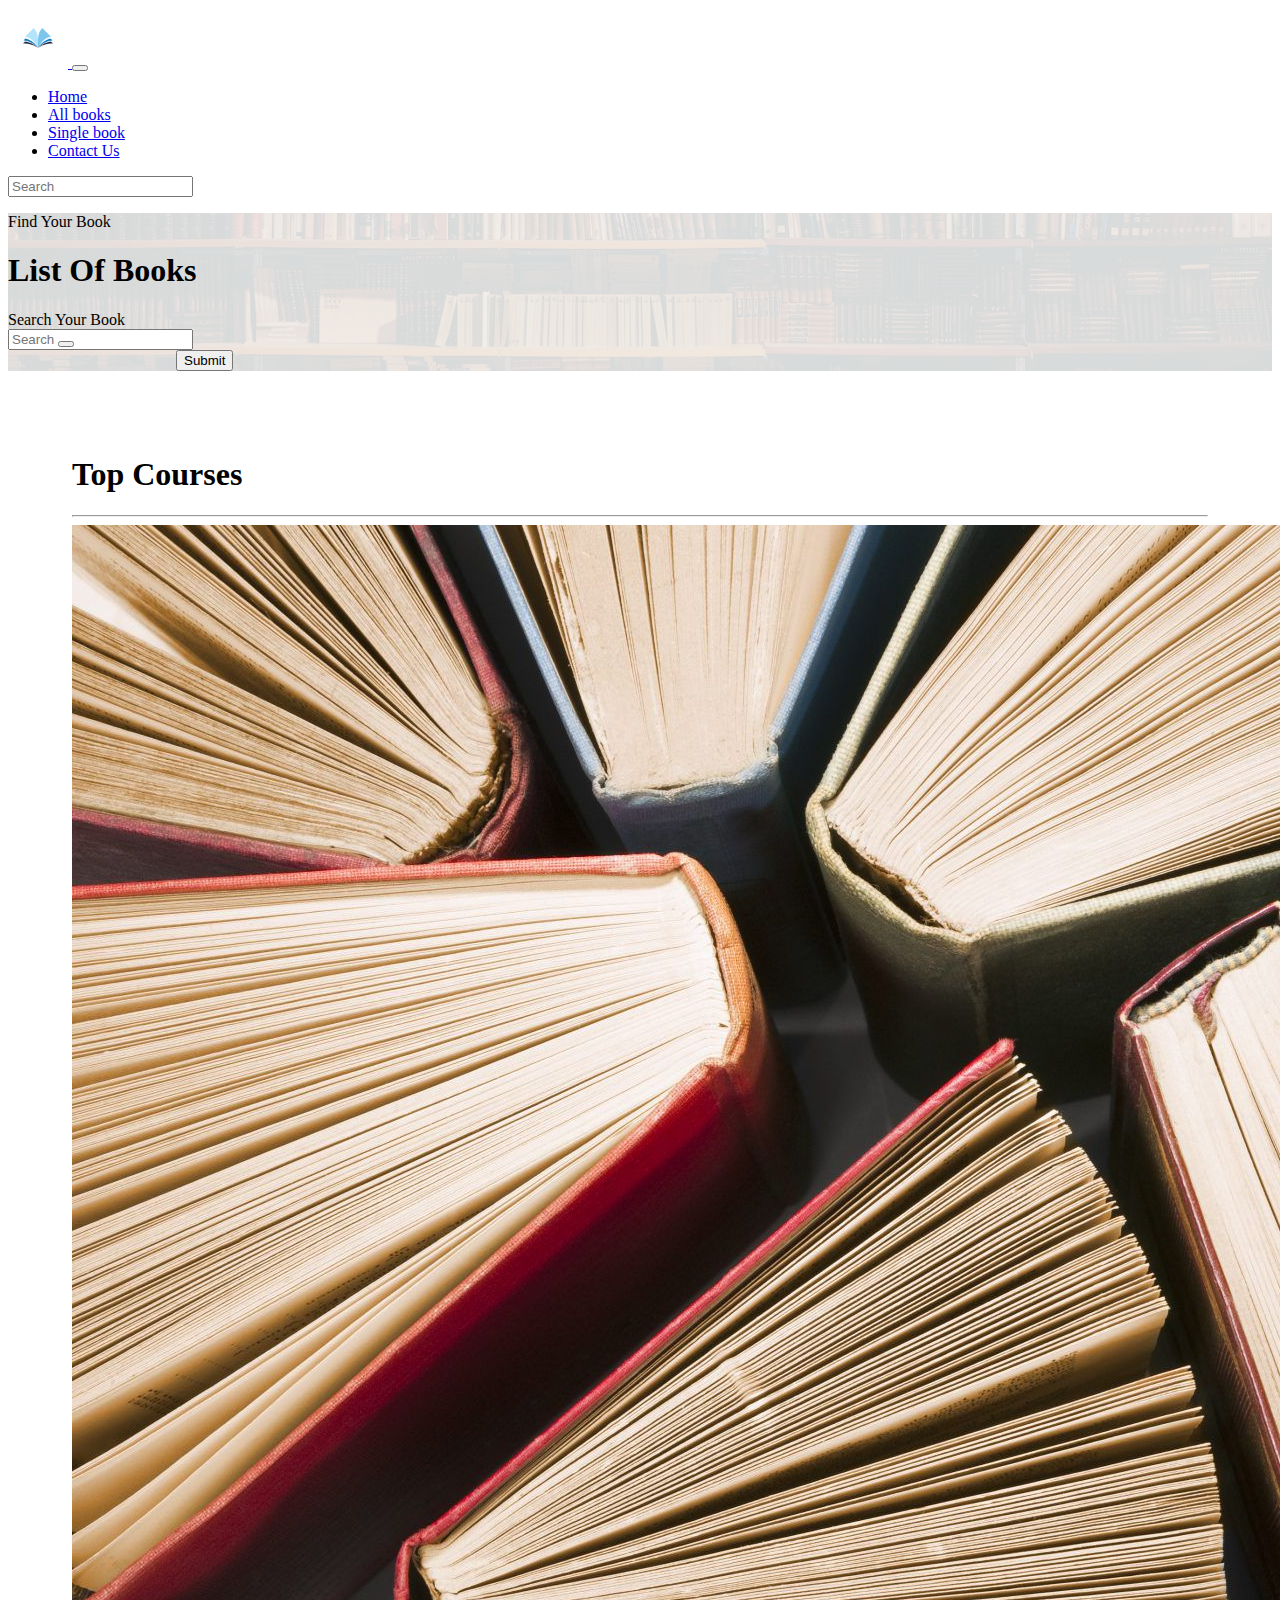
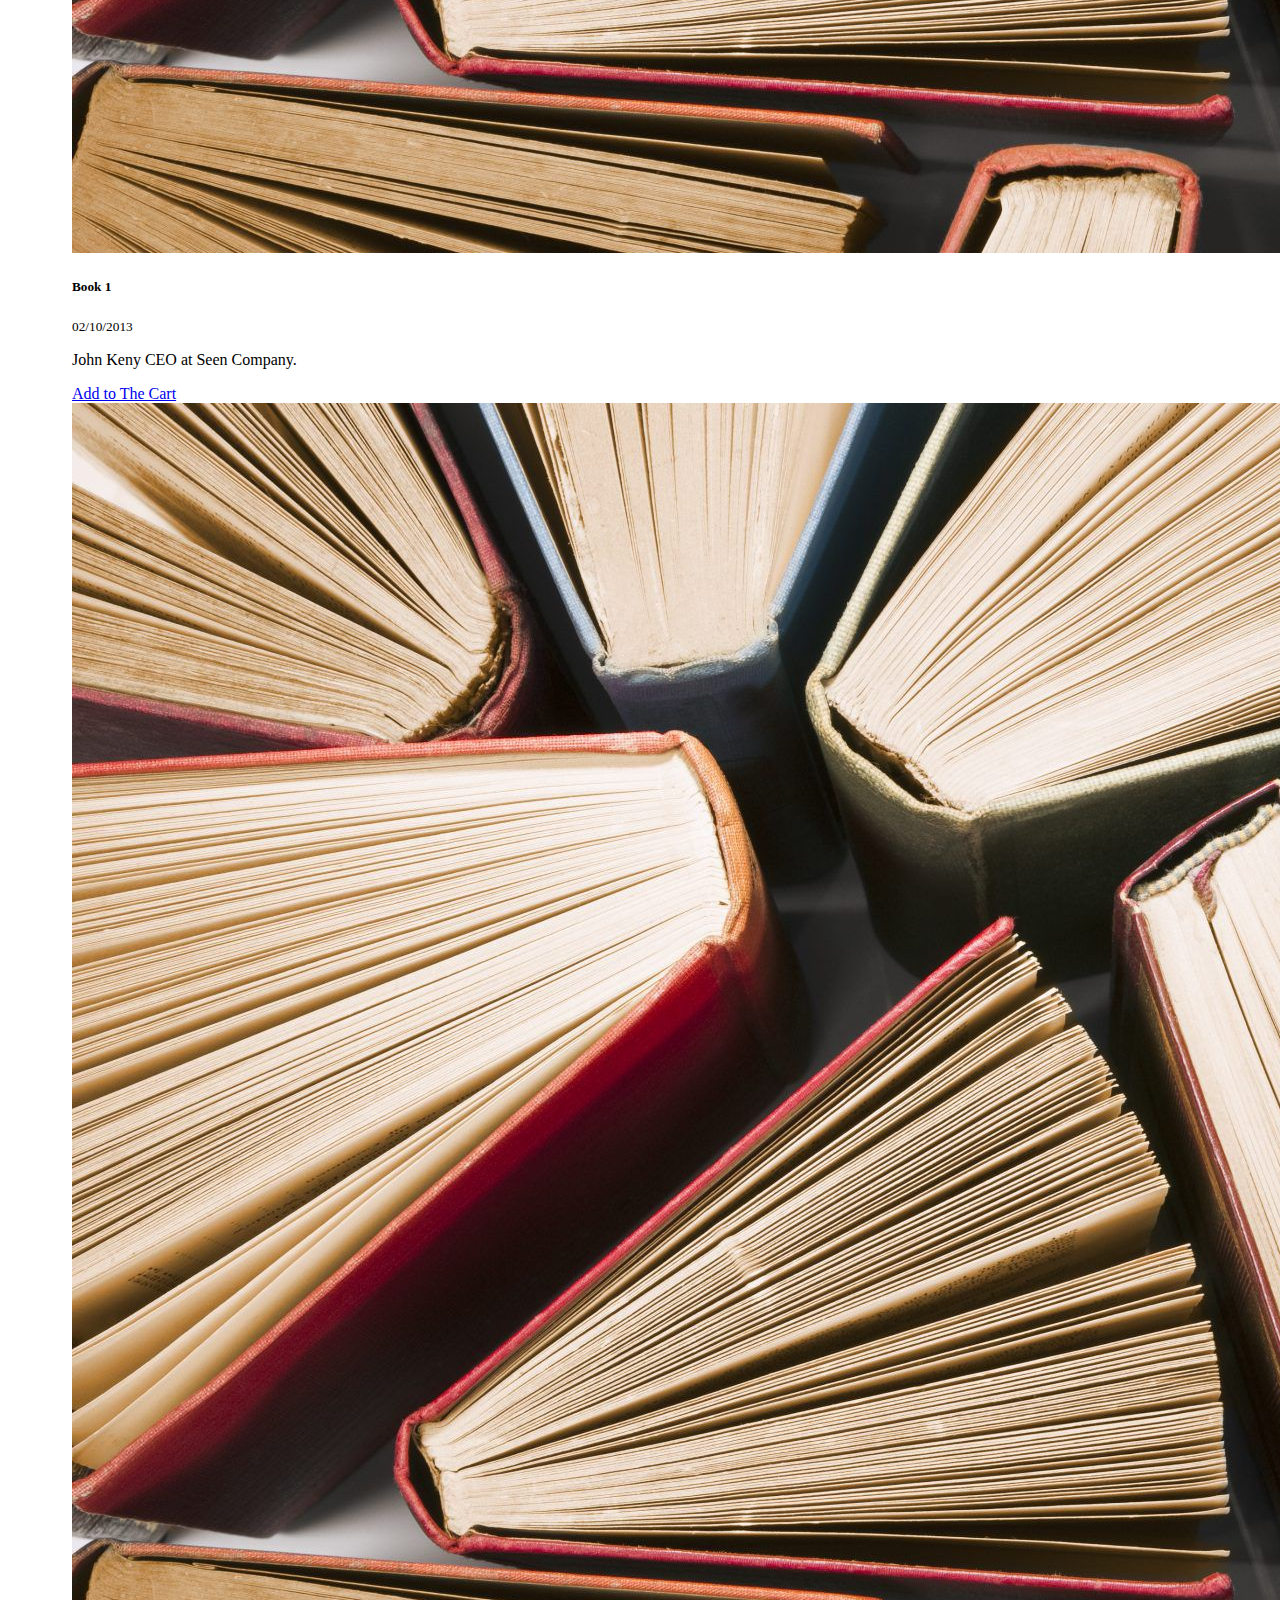
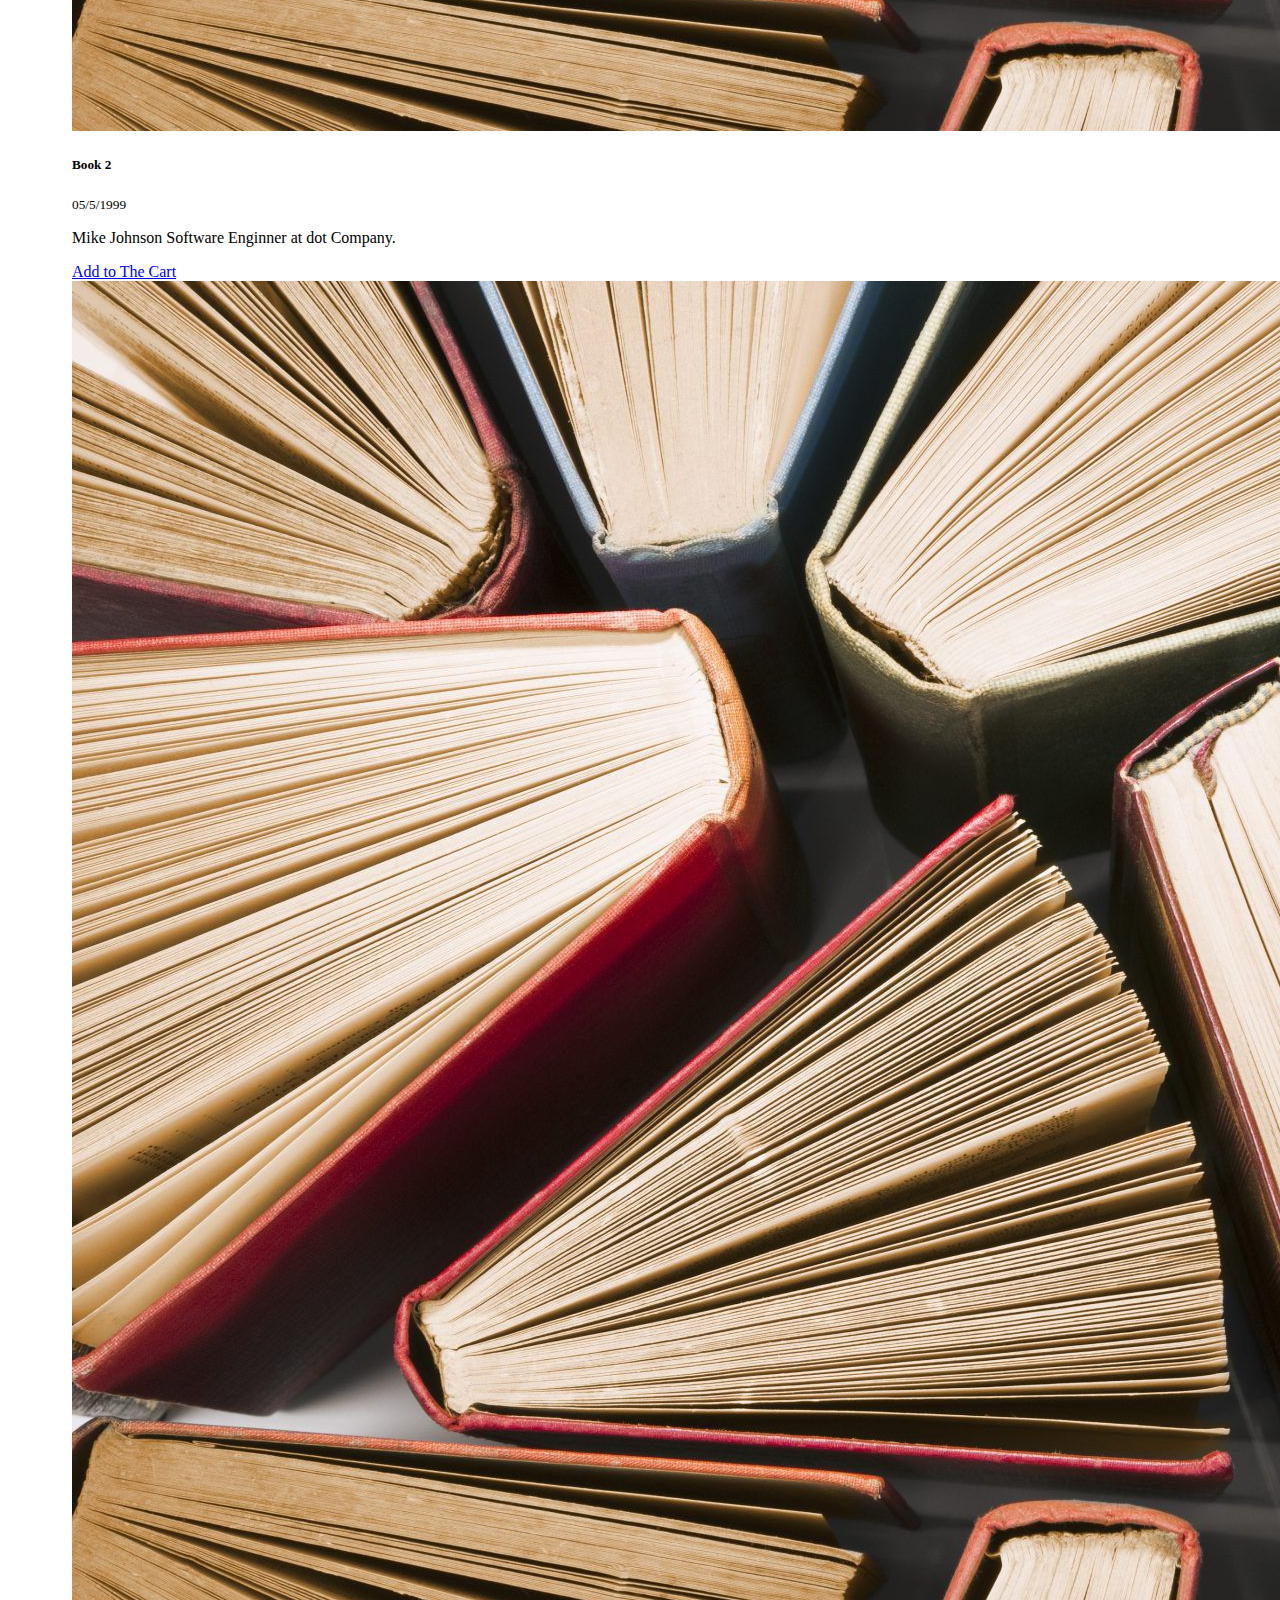
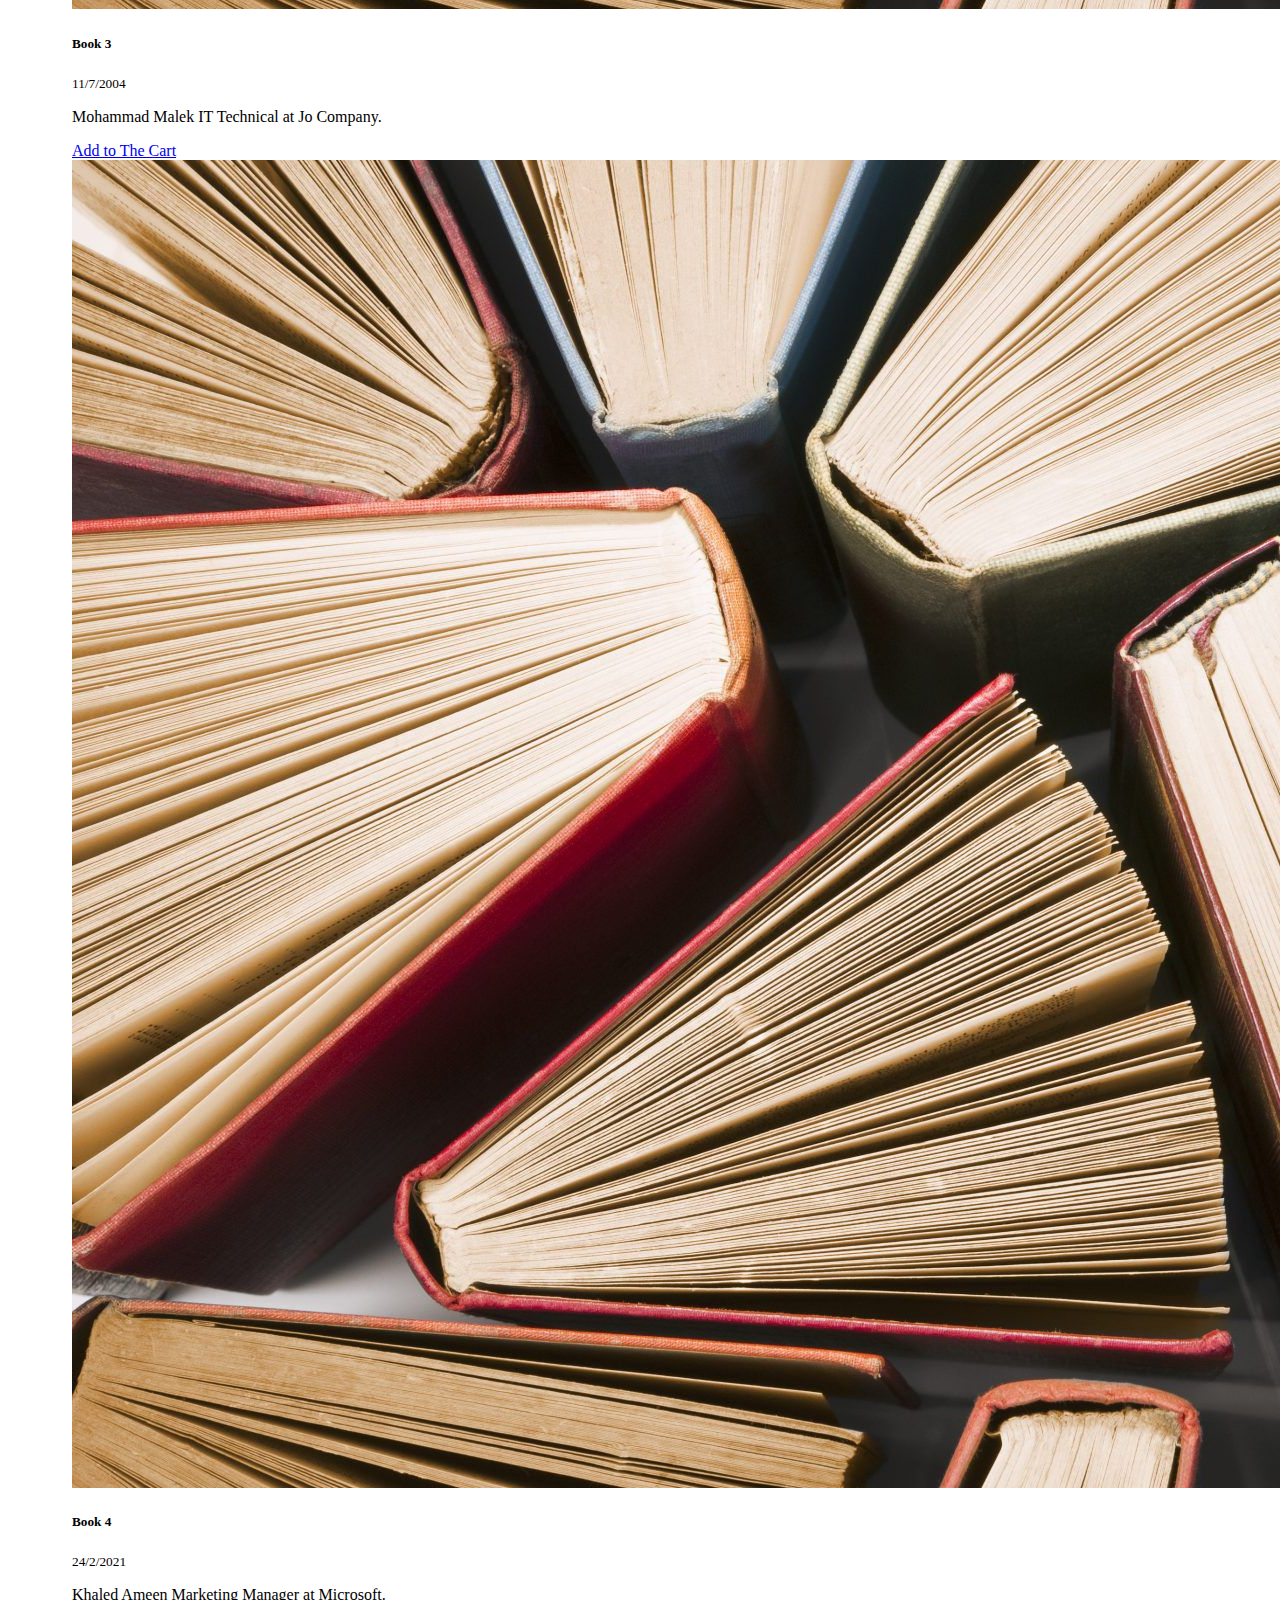
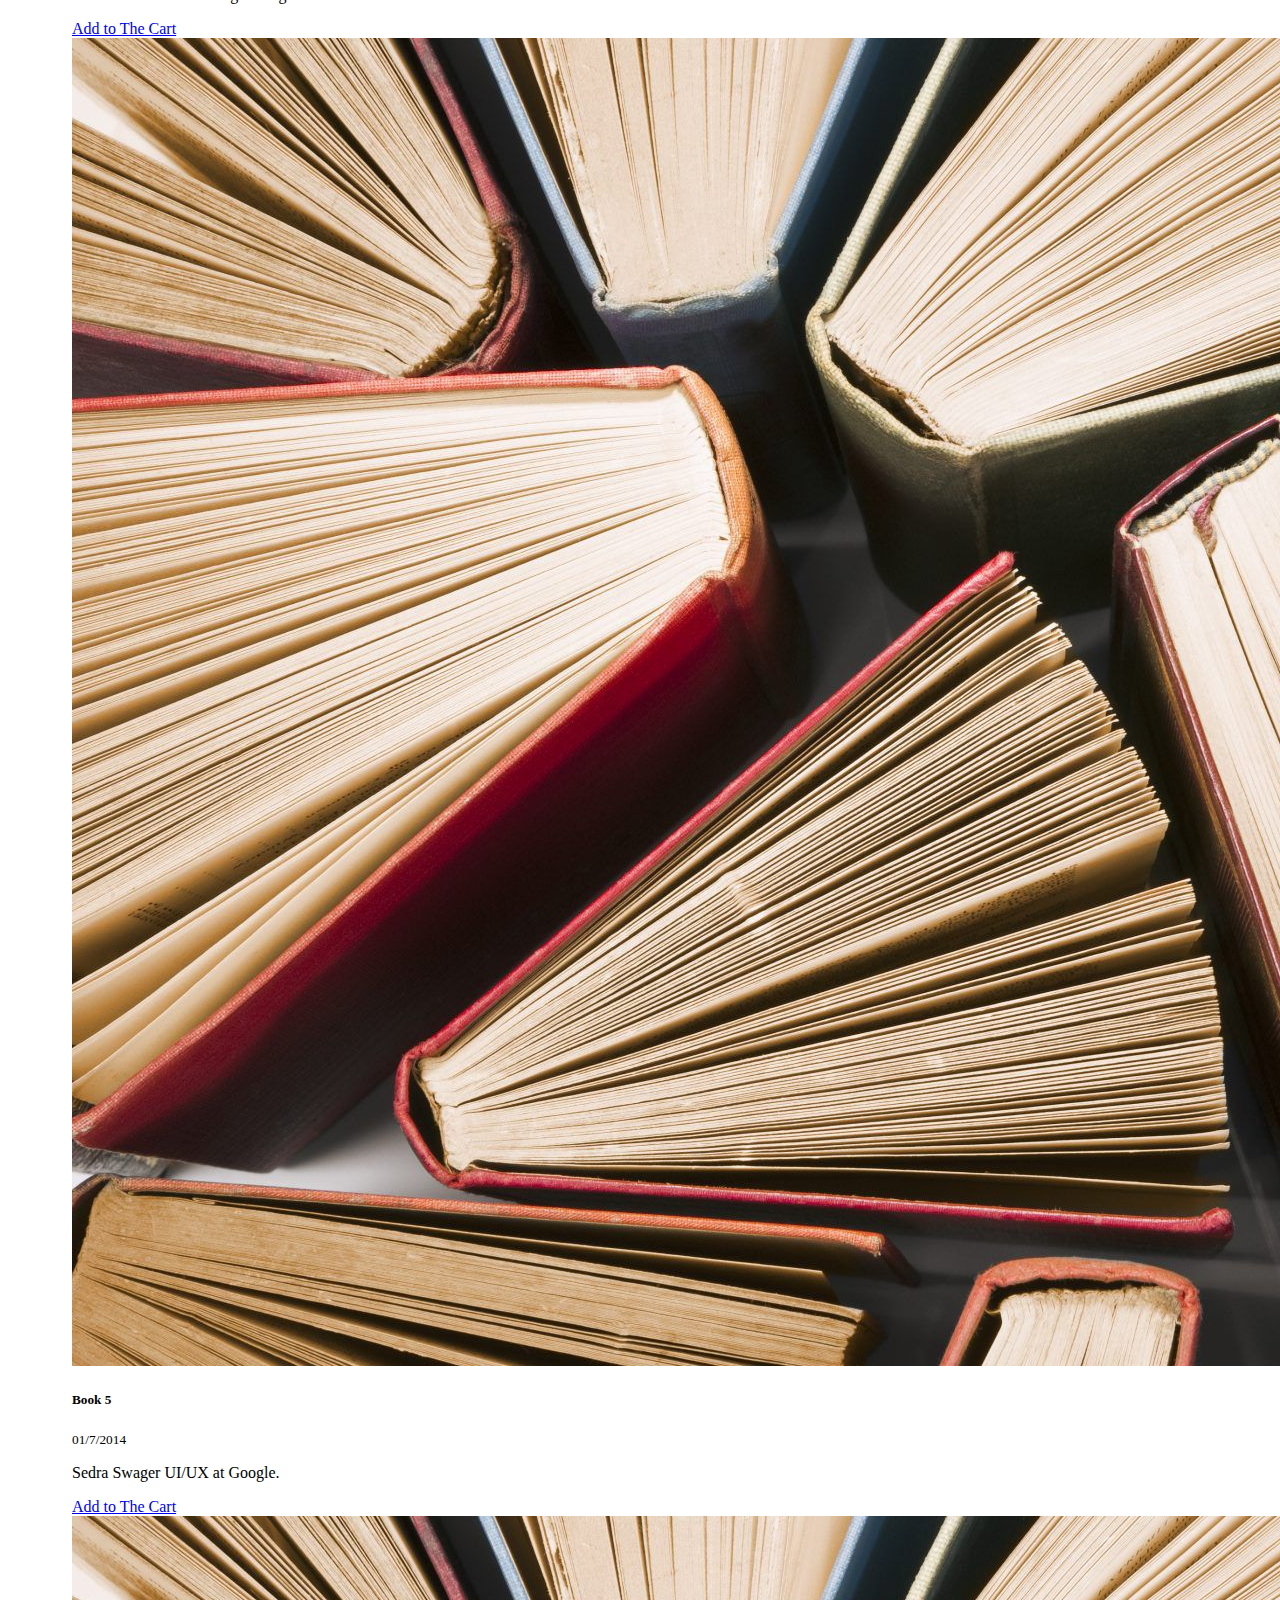
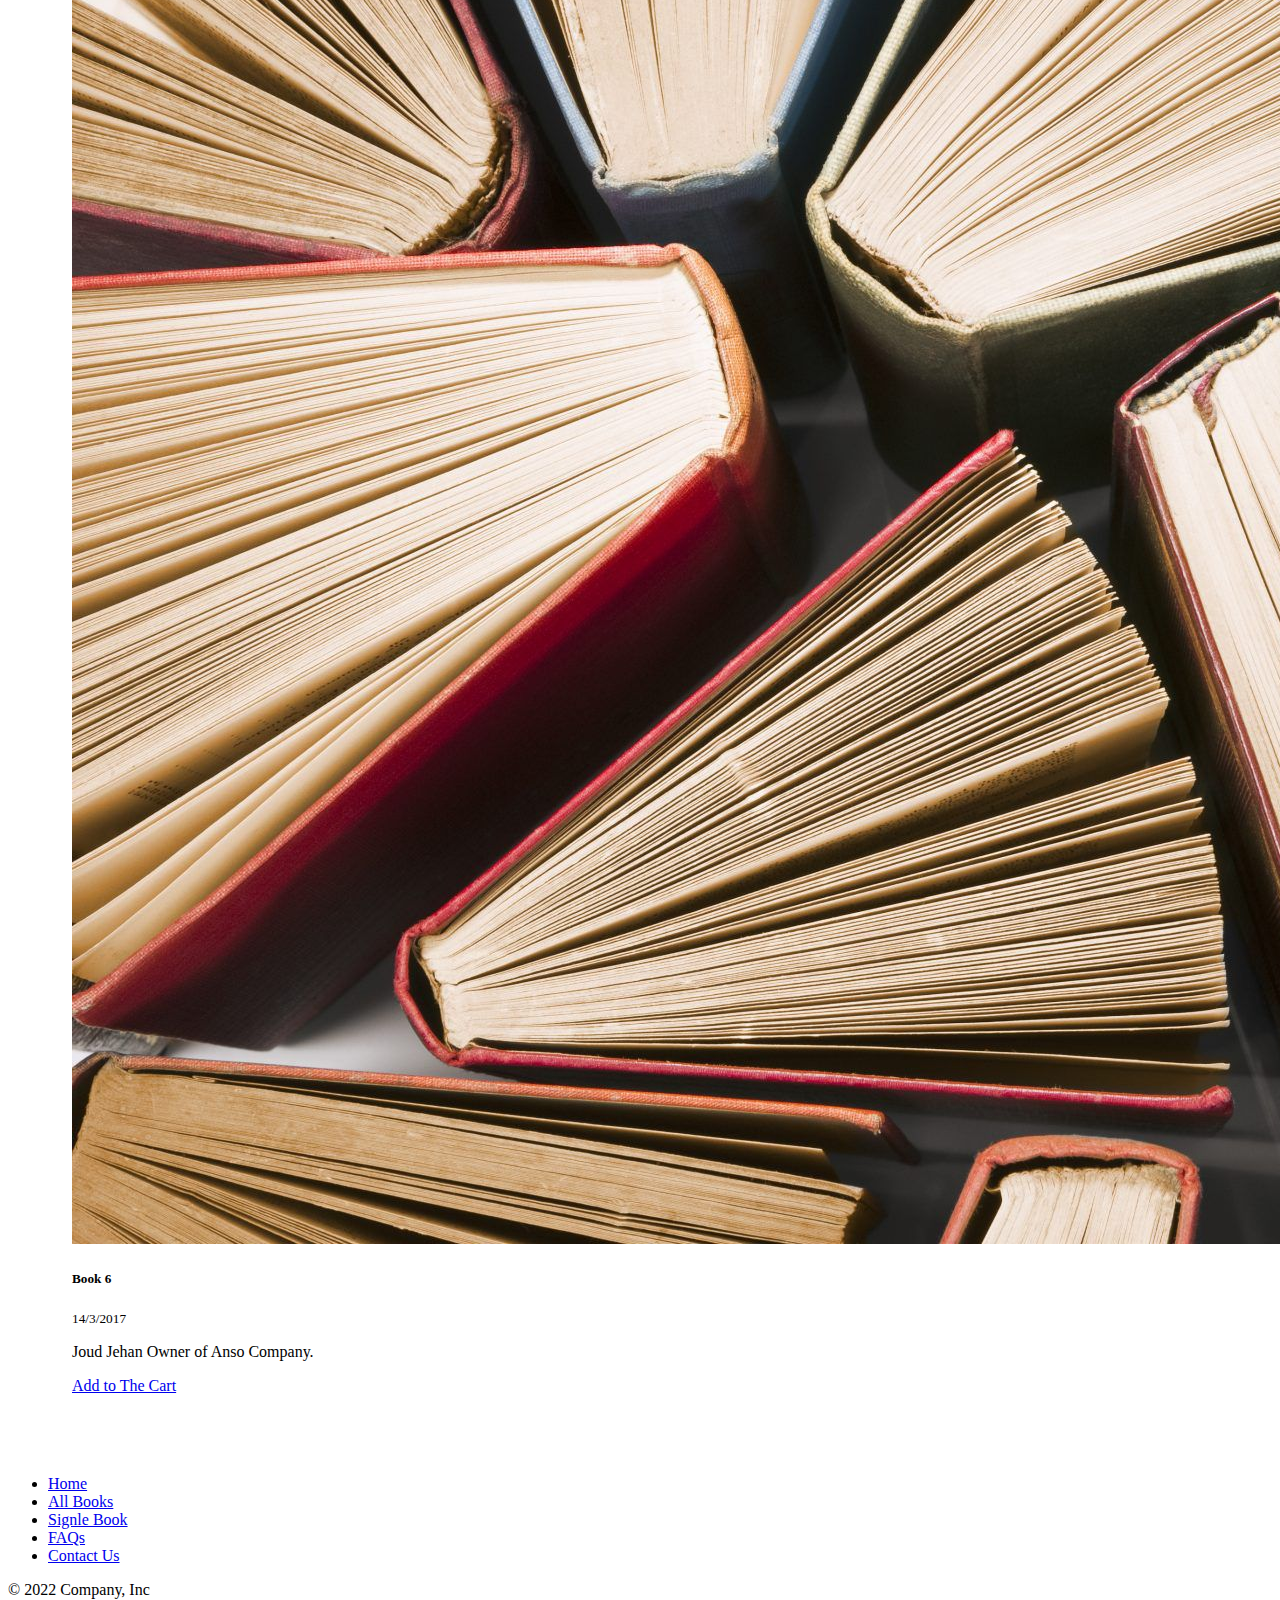
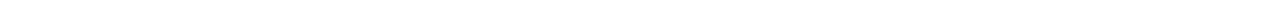
<file: assignment-bootstrap/assets/index.html>
<!DOCTYPE html>
<html lang="en">

<head>
    <meta charset="UTF-8">
    <meta http-equiv="X-UA-Compatible" content="IE=edge">
    <meta name="viewport" content="width=device-width, initial-scale=1.0">
    <link href="https://cdn.jsdelivr.net/npm/bootstrap@5.2.2/dist/css/bootstrap.min.css" rel="stylesheet"
        integrity="sha384-Zenh87qX5JnK2Jl0vWa8Ck2rdkQ2Bzep5IDxbcnCeuOxjzrPF/et3URy9Bv1WTRi" crossorigin="anonymous">
    <link rel="stylesheet" href="https://cdnjs.cloudflare.com/ajax/libs/font-awesome/6.2.0/css/all.min.css"
        integrity="sha512-xh6O/CkQoPOWDdYTDqeRdPCVd1SpvCA9XXcUnZS2FmJNp1coAFzvtCN9BmamE+4aHK8yyUHUSCcJHgXloTyT2A=="
        crossorigin="anonymous" referrerpolicy="no-referrer" />
    <link rel="stylesheet" href="./css/style.css">


    <title>My Books</title>
</head>



<body>

    <header>
        <nav class="navbar navbar-expand-lg bg-light">
            <div class="container-fluid">
                <a class="navbar-brand" href="./index.html">
                    <img src="./images/logo.jpg" alt="bookImage" width="60" height="60">
                </a>
                <button class="navbar-toggler" type="button" data-bs-toggle="collapse"
                    data-bs-target="#navbarSupportedContent" aria-controls="navbarSupportedContent"
                    aria-expanded="false" aria-label="Toggle navigation">
                    <span class="navbar-toggler-icon"></span>
                </button>
                <div class="collapse navbar-collapse" id="navbarSupportedContent">
                    <ul class="navbar-nav me-auto mb-2 mb-lg-0">
                        <li class="nav-item">
                            <a class="nav-link active" aria-current="page" href="./index.html">Home</a>
                        </li>
                        <li class="nav-item">
                            <a class="nav-link active" aria-current="page" href="./all-books.html">All books</a>
                        </li>
                        <li class="nav-item">
                            <a class="nav-link active" aria-current="page" href="#">Single book</a>
                        </li>
                        <li class="nav-item">
                            <a class="nav-link active" aria-current="page" href="./Contact-us.html">Contact Us</a>
                        </li>

                    </ul>
                    <form id="book-course-form" class="d-flex" role="search">
                        <input class="form-control me-2" type="search" placeholder="Search" aria-label="Search">
                        <button class="btn btn-outline-success border-0" type="submit"><i
                                class="fa-solid fa-magnifying-glass">

                            </i>

                        </button>
                    </form>
                </div>
            </div>
        </nav>




        <div id="book-hero" class="container-fluid p-5 ">
            <div class="d-flex justify-content-center">
                <div class="w-25 my-5 p-3 rounded">
                    <p class="text-center">Find Your Book</p>
                    <h1 class="text-center">List Of Books</h1>

                    <form>
                        <div class="mb-3">
                            <label for="exampleInputtext1" class="form-label d-none">Search Your Book</label>
                            <div id="book-search-course" class="d-flex">
                                <input class="form-control me-2" type="search" placeholder="Search" aria-label="Search">
                                <button class="btn btn-outline-success border-0" type="submit"><i
                                        class="fa-solid fa-magnifying-glass"></i>

                                </button>

                            </div>
                        </div>

                        <button id="book-submit" type="submit" class="btn btn-primary">Submit</button>
                    </form>


                </div>
            </div>
        </div>


    </header>


    <main class="container">
        <h1 class="text-center">Top Courses</h1>
        <hr class="w-50 text-center m-auto">
        <div id="htu-courses-wrapper" class="mt-5 row justify-content-around">
            <div class="htu-card-wrapper col-12 col-md-6 col-lg-5 mb-5">
                <div class="card">
                    <img src="./images/myimage.png" class="card-img-top" alt="My Book">
                    <div class="card-body">
                        <h5 class="card-title">Book 1</h5>
                        <small>02/10/2013</small>
                        <p class="card-text">
                            John Keny CEO at Seen Company.
                        </p>
                        <a href="#" class="btn btn-primary">Add to The Cart</a>
                    </div>
                </div>
            </div>
            <div class="htu-card-wrapper col-12 col-md-6 col-lg-5 mb-5">
                <div class="card">
                    <img src="./images/myimage.png" class="card-img-top" alt="My Book">
                    <div class="card-body">
                        <h5 class="card-title">Book 2</h5>
                        <small>05/5/1999</small>
                        <p class="card-text">
                            Mike Johnson Software Enginner at dot Company.
                        </p>
                        <a href="#" class="btn btn-primary">Add to The Cart</a>
                    </div>
                </div>
            </div>
            <div class="htu-card-wrapper col-12 col-md-6 col-lg-5 mb-5">
                <div class="card">
                    <img src="./images/myimage.png" class="card-img-top" alt="My Book">
                    <div class="card-body">
                        <h5 class="card-title">Book 3</h5>
                        <small>11/7/2004</small>
                        <p class="card-text">
                            Mohammad Malek IT Technical at Jo Company.
                        </p>
                        <a href="#" class="btn btn-primary">Add to The Cart</a>
                    </div>
                </div>
            </div>
            <div class="htu-card-wrapper col-12 col-md-6 col-lg-5 mb-5">
                <div class="card">
                    <img src="./images/myimage.png" class="card-img-top" alt="My Book">
                    <div class="card-body">
                        <h5 class="card-title">Book 4</h5>
                        <small>24/2/2021</small>
                        <p class="card-text">
                            Khaled Ameen Marketing Manager at Microsoft.
                        </p>
                        <a href="#" class="btn btn-primary">Add to The Cart</a>
                    </div>
                </div>
            </div>
            <div class="htu-card-wrapper col-12 col-md-6 col-lg-5 mb-5">
                <div class="card">
                    <img src="./images/myimage.png" class="card-img-top" alt="My Book">
                    <div class="card-body">
                        <h5 class="card-title">Book 5</h5>
                        <small>01/7/2014</small>
                        <p class="card-text">
                            Sedra Swager UI/UX at Google.
                        </p>
                        <a href="#" class="btn btn-primary">Add to The Cart</a>
                    </div>
                </div>
            </div>
            <div class="htu-card-wrapper col-12 col-md-6 col-lg-5 mb-5">
                <div class="card">
                    <img src="./images/myimage.png" class="card-img-top" alt="My Book">
                    <div class="card-body">
                        <h5 class="card-title">Book 6</h5>
                        <small>14/3/2017</small>
                        <p class="card-text">
                            Joud Jehan Owner of Anso Company.
                        </p>
                        <a href="#" class="btn btn-primary">Add to The Cart</a>
                    </div>
                </div>
            </div>

        </div>

    </main>





</body>


<footer class="py-3 my-4">
    <ul class="nav justify-content-center border-bottom pb-3 mb-3">
        <li class="nav-item"><a href="./index.html" class="nav-link px-2 text-muted">Home</a></li>
        <li class="nav-item"><a href="./all-books.html" class="nav-link px-2 text-muted">All Books</a></li>
        <li class="nav-item"><a href="#" class="nav-link px-2 text-muted">Signle Book</a></li>
        <li class="nav-item"><a href="#" class="nav-link px-2 text-muted">FAQs</a></li>
        <li class="nav-item"><a href="#" class="nav-link px-2 text-muted">Contact Us</a></li>
    </ul>
    <p class="text-center text-muted">© 2022 Company, Inc</p>
</footer>

</html>
</file>
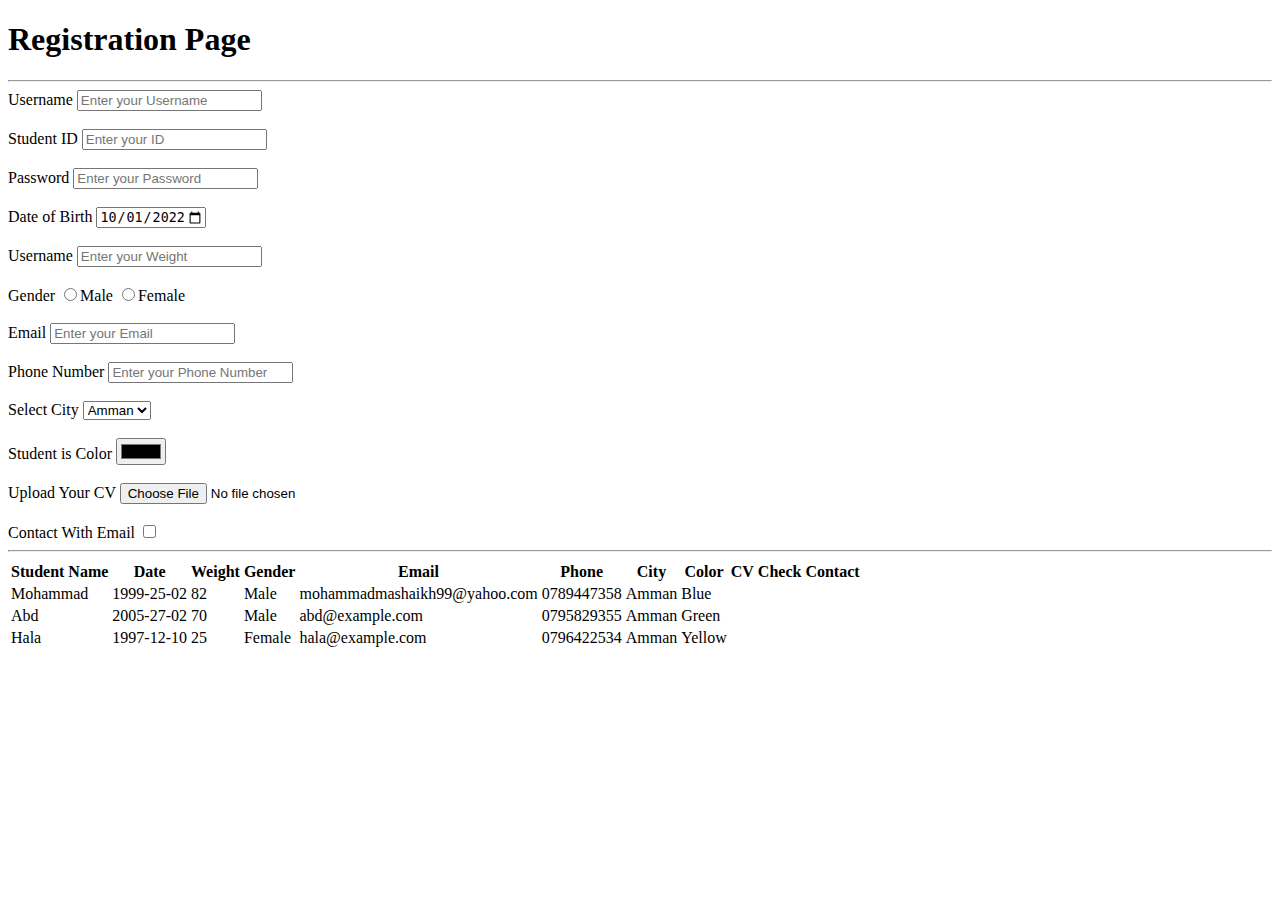
<file: Form_tables1/form_tables.html>
<!DOCTYPE html>
<html lang="en">

<head>

    <title>Form And Tables</title>
</head>


<header>
    <h1>Registration Page</h1>
    <hr>
</header>

<body>

    <form action="" method="POST">

        <div>
            <label for="myusername">Username</label>
            <input type="text" name="username" id="myusername" placeholder="Enter your Username">

        </div>
        <br>

        <div>
            <label for="stdID"> Student ID </label>
            <input type="text" name="StudentID" id="stdID" placeholder="Enter your ID">

        </div>
        <br>

        <div>
            <label for="mypassword">Password</label>
            <input type="password" name="password" id="mypassword" placeholder="Enter your Password">

        </div>
        <br>

        <div>
            <label for="birth"> Date of Birth </label>
            <input type="date" name="date" id="birth" value="2022-10-01" min="1970-01-01" max="2022-10-10">

        </div>
        <br>

        <div>
            <label for="weight">Username</label>
            <input type="text" id="weight" placeholder="Enter your Weight">

        </div>
        <br>

        <div>
            <label for="gender">Gender</label>
            <input type="radio" name="gender" id="gender" value="Male">Male
            <input type="radio" name="gender" id="gender" value="Female">Female
        </div>
        <br>

        <div>
            <label for="myemail">Email</label>
            <input type="email" name="email" id="myemail" placeholder="Enter your Email">

        </div>
        <br>

        <div>
            <label for="myphone">Phone Number</label>
            <input type="tel" name="phoneNumber" id="myphone" placeholder="Enter your Phone Number"
                pattern="[07]{1}-[7-9]{1}-[0-9]{7}">

        </div>
        <br>

        <div>
            <label for="myCity">Select City</label>
            <select name="Select City" id="myCity">Select City
                <option value="">Amman</option>
                <option value="">Irbid</option>
                <option value="">Aqaba</option>
                <option value="">Ajloun</option>
                <option value="">Jerash</option>
                <option value="">Zarqa</option>
                <option value="">Karak</option>
                <option value="">Mafraq</option>
            </select>

        </div>
        <br>

        <div>
            <label for="mycolor">Student is Color</label>
            <input type="color" name="studentcolor" id="mycolor">
        </div>
        <br>

        <div>
            <label for="cv">Upload Your CV</label>
            <input type="file" name="myfile" id="cv">

        </div>
        <br>

        <div>
            <label for="chk">Contact With Email</label>
            <input type="checkbox" name="checkbox" id="chk">

        </div>


    </form>

    <hr>

    <table>
        <thead>
            <tr>
                <th>Student Name</th>
                <th>Date</th>
                <th>Weight</th>
                <th>Gender</th>
                <th>Email</th>
                <th>Phone</th>
                <th>City</th>
                <th>Color</th>
                <th>CV</th>
                <th>Check Contact</th>

            </tr>





            <tr>
                <td>Mohammad</td>
                <td>1999-25-02</td>
                <td>82</td>
                <td>Male</td>
                <td>mohammadmashaikh99@yahoo.com</td>
                <td>0789447358</td>
                <td>Amman</td>
                <td>Blue</td>
                <td></td>
                <td></td>
            </tr>


            <tr>
                <td>Abd</td>
                <td>2005-27-02</td>
                <td>70</td>
                <td>Male</td>
                <td>abd@example.com</td>
                <td>0795829355</td>
                <td>Amman</td>
                <td>Green</td>
                <td></td>
                <td></td>
            </tr>


            <tr>
                <td>Hala</td>
                <td>1997-12-10</td>
                <td>25</td>
                <td>Female</td>
                <td>hala@example.com</td>
                <td>0796422534</td>
                <td>Amman</td>
                <td>Yellow</td>
                <td></td>
                <td></td>
            </tr>









        </thead>
    </table>

</body>




</html>
</file>
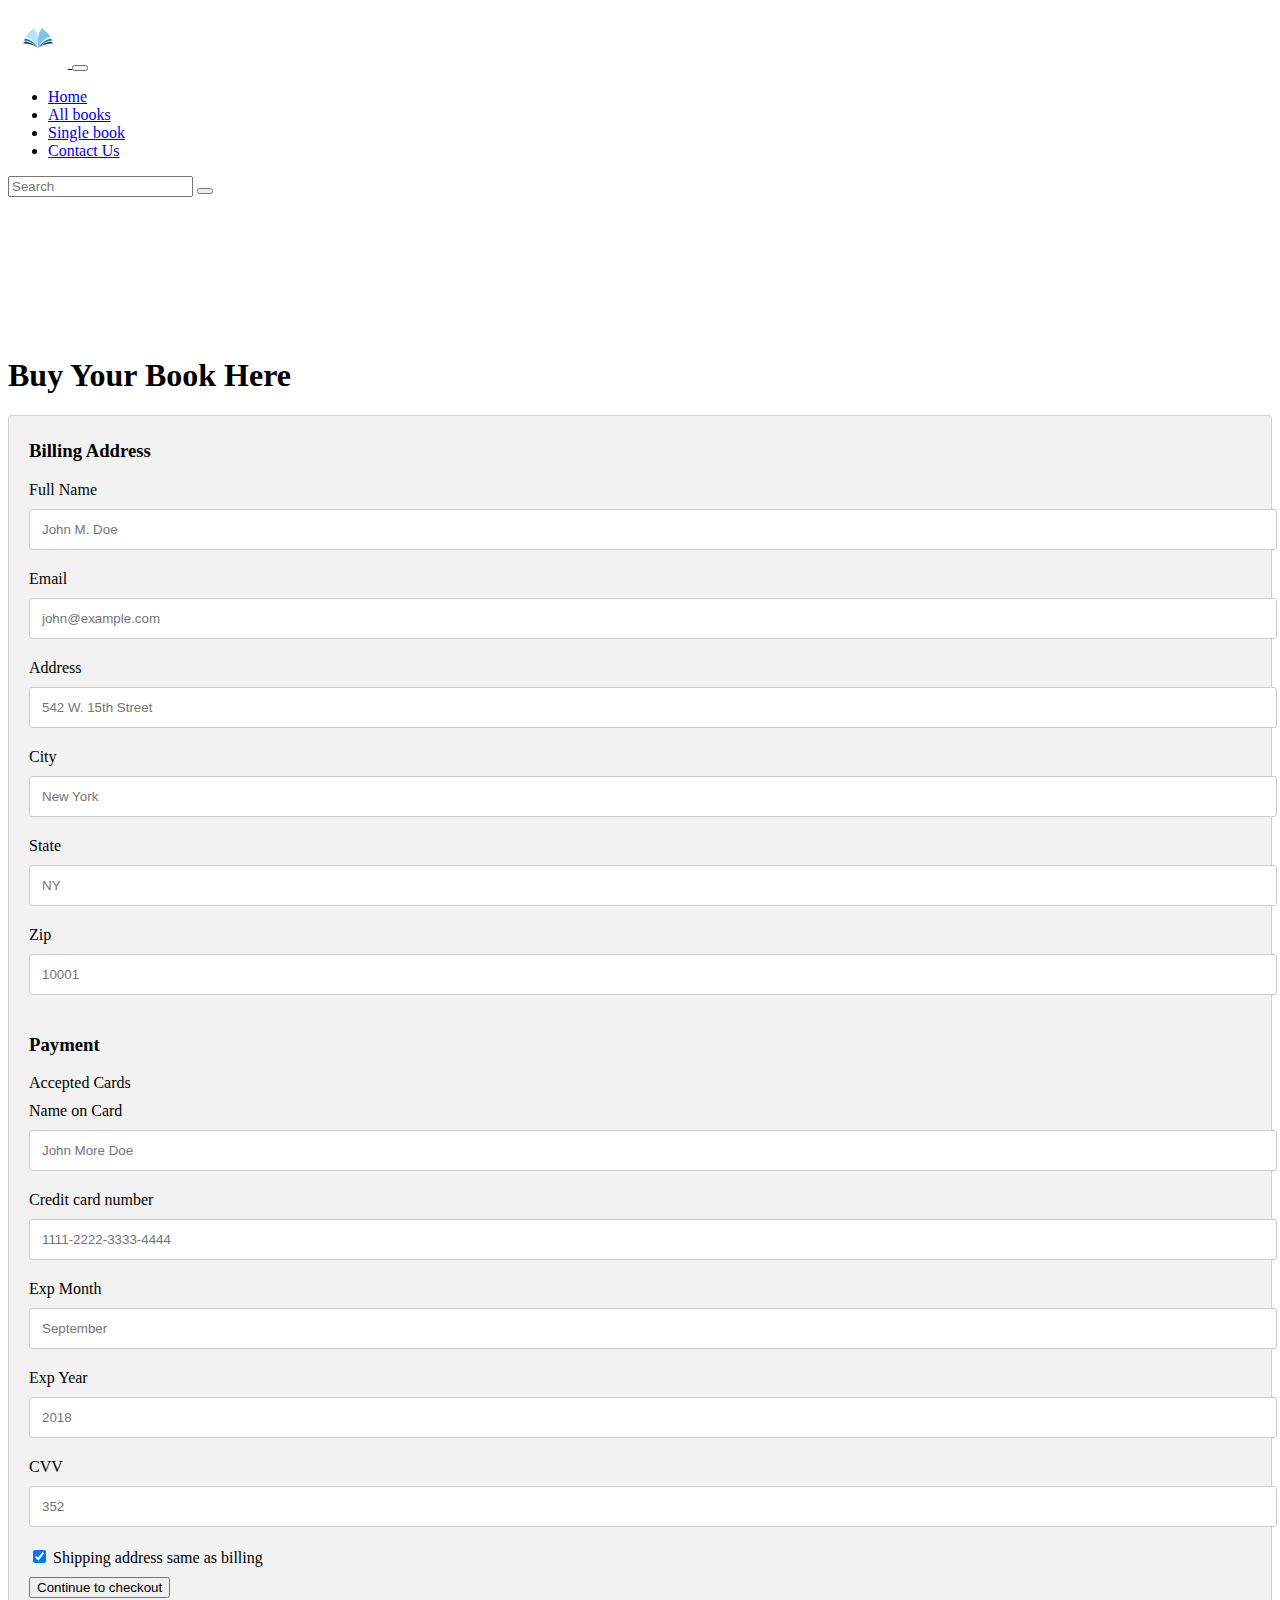
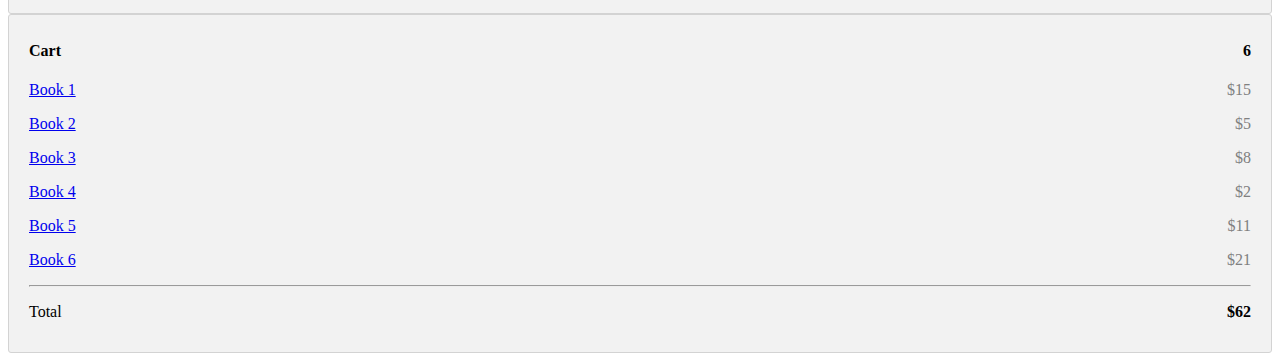
<file: assignment-bootstrap/assets/Contact-us.html>
<!DOCTYPE html>
<html lang="en">

<head>
    <meta charset="UTF-8">
    <meta http-equiv="X-UA-Compatible" content="IE=edge">
    <meta name="viewport" content="width=device-width, initial-scale=1.0">
    <link href="https://cdn.jsdelivr.net/npm/bootstrap@5.2.2/dist/css/bootstrap.min.css" rel="stylesheet"
        integrity="sha384-Zenh87qX5JnK2Jl0vWa8Ck2rdkQ2Bzep5IDxbcnCeuOxjzrPF/et3URy9Bv1WTRi" crossorigin="anonymous">
    <link rel="stylesheet" href="https://cdnjs.cloudflare.com/ajax/libs/font-awesome/6.2.0/css/all.min.css"
        integrity="sha512-xh6O/CkQoPOWDdYTDqeRdPCVd1SpvCA9XXcUnZS2FmJNp1coAFzvtCN9BmamE+4aHK8yyUHUSCcJHgXloTyT2A=="
        crossorigin="anonymous" referrerpolicy="no-referrer" />
    <link rel="stylesheet" href="./css/contact-us.css">


    <title>All Books</title>
</head>



<body>

    <header>
        <nav class="navbar navbar-expand-lg bg-light">
            <div class="container-fluid">
                <a class="navbar-brand" href="./index.html">
                    <img src="./images/logo.jpg" alt="bookImage" width="60" height="60">
                </a>
                <button class="navbar-toggler" type="button" data-bs-toggle="collapse"
                    data-bs-target="#navbarSupportedContent" aria-controls="navbarSupportedContent"
                    aria-expanded="false" aria-label="Toggle navigation">
                    <span class="navbar-toggler-icon"></span>
                </button>
                <div class="collapse navbar-collapse" id="navbarSupportedContent">
                    <ul class="navbar-nav me-auto mb-2 mb-lg-0">
                        <li class="nav-item">
                            <a class="nav-link active" aria-current="page" href="./index.html">Home</a>
                        </li>
                        <li class="nav-item">
                            <a class="nav-link active" aria-current="page" href="./all-books.html">All books</a>
                        </li>
                        <li class="nav-item">
                            <a class="nav-link active" aria-current="page" href="#">Single book</a>
                        </li>
                        <li class="nav-item">
                            <a class="nav-link active" aria-current="page" href="./Contact-us.html">Contact Us</a>
                        </li>

                    </ul>
                    <form id="book-course-form" class="d-flex" role="search">
                        <input class="form-control me-2" type="search" placeholder="Search" aria-label="Search">
                        <button class="btn btn-outline-success border-0" type="submit"><i
                                class="fa-solid fa-magnifying-glass">

                            </i>

                        </button>
                    </form>
                </div>
            </div>
        </nav>


    </header>


    <main>
        <h1 class="text-center mb-5">Buy Your Book Here</h1>

        <div class="row">
            <div class="col-75">
                <div class="container">
                    <form action="/action_page.php">

                        <div class="row">
                            <div class="col-50">
                                <h3>Billing Address</h3>
                                <label for="fname"><i class="fa fa-user"></i> Full Name</label>
                                <input type="text" id="fname" name="firstname" placeholder="John M. Doe">
                                <label for="email"><i class="fa fa-envelope"></i> Email</label>
                                <input type="text" id="email" name="email" placeholder="john@example.com">
                                <label for="adr"><i class="fa fa-address-card-o"></i> Address</label>
                                <input type="text" id="adr" name="address" placeholder="542 W. 15th Street">
                                <label for="city"><i class="fa fa-institution"></i> City</label>
                                <input type="text" id="city" name="city" placeholder="New York">

                                <div class="row">
                                    <div class="col-50">
                                        <label for="state">State</label>
                                        <input type="text" id="state" name="state" placeholder="NY">
                                    </div>
                                    <div class="col-50">
                                        <label for="zip">Zip</label>
                                        <input type="text" id="zip" name="zip" placeholder="10001">
                                    </div>
                                </div>
                            </div>

                            <div class="col-50">
                                <h3>Payment</h3>
                                <label for="fname">Accepted Cards</label>
                                <div class="icon-container">
                                    <i class="fa fa-cc-visa" style="color:navy;"></i>
                                    <i class="fa fa-cc-amex" style="color:blue;"></i>
                                    <i class="fa fa-cc-mastercard" style="color:red;"></i>
                                    <i class="fa fa-cc-discover" style="color:orange;"></i>
                                </div>
                                <label for="cname">Name on Card</label>
                                <input type="text" id="cname" name="cardname" placeholder="John More Doe">
                                <label for="ccnum">Credit card number</label>
                                <input type="text" id="ccnum" name="cardnumber" placeholder="1111-2222-3333-4444">
                                <label for="expmonth">Exp Month</label>
                                <input type="text" id="expmonth" name="expmonth" placeholder="September">

                                <div class="row">
                                    <div class="col-50">
                                        <label for="expyear">Exp Year</label>
                                        <input type="text" id="expyear" name="expyear" placeholder="2018">
                                    </div>
                                    <div class="col-50">
                                        <label for="cvv">CVV</label>
                                        <input type="text" id="cvv" name="cvv" placeholder="352">
                                    </div>
                                </div>
                            </div>

                        </div>
                        <label>
                            <input type="checkbox" checked="checked" name="sameadr"> Shipping address same as billing
                        </label>
                        <input type="submit" value="Continue to checkout" class="btn">
                    </form>
                </div>
            </div>

            <div class="col-25">
                <div class="container">
                    <h4>Cart
                        <span class="price" style="color:black">
                            <i class="fa fa-shopping-cart"></i>
                            <b>6</b>
                        </span>
                    </h4>
                    <p><a href="#">Book 1</a> <span class="price">$15</span></p>
                    <p><a href="#">Book 2</a> <span class="price">$5</span></p>
                    <p><a href="#">Book 3</a> <span class="price">$8</span></p>
                    <p><a href="#">Book 4</a> <span class="price">$2</span></p>
                    <p><a href="#">Book 5</a> <span class="price">$11</span></p>
                    <p><a href="#">Book 6</a> <span class="price">$21</span></p>
                    <hr>
                    <p>Total <span class="price" style="color:black"><b>$62</b></span></p>
                </div>
            </div>
        </div>



    </main>


</body>



</html>
</file>
<file: assignment-bootstrap/assets/css/style.css>
#book-hero {
    background-image: url(../images/mybookimage2.jpg);
    background-repeat: no-repeat;
    background-size: cover;
    background-position: center;



}

#book-hero>div>div {
    background-color: rgba(240, 240, 240, .9);


}

#book-search-course button {
    margin-left: -11%;

}

#book-course-form button {
    margin-left: -18%;
}

#book-submit {
    margin-left: 10.5rem;
}

main {
    padding: 4rem;
}
</file>
<file: assignment-bootstrap/assets/css/contact-us.css>
header {
    margin-bottom: 10rem;

}

.row {
    display: -ms-flexbox;
    /* IE10 */
    display: flex;
    -ms-flex-wrap: wrap;
    /* IE10 */
    flex-wrap: wrap;
    margin: 0 -16px;
}

.col-25 {
    -ms-flex: 25%;
    /* IE10 */
    flex: 25%;
}

.col-50 {
    -ms-flex: 50%;
    /* IE10 */
    flex: 50%;
}

.col-75 {
    -ms-flex: 75%;
    /* IE10 */
    flex: 75%;
}

.col-25,
.col-50,
.col-75 {
    padding: 0 16px;
}

.container {
    background-color: #f2f2f2;
    padding: 5px 20px 15px 20px;
    border: 1px solid lightgrey;
    border-radius: 3px;
}

input[type=text] {
    width: 100%;
    margin-bottom: 20px;
    padding: 12px;
    border: 1px solid #ccc;
    border-radius: 3px;
}

label {
    margin-bottom: 10px;
    display: block;
}

.btn:hover {
    background-color: #45a049;
}

span.price {
    float: right;
    color: grey;
}

/* Responsive layout - when the screen is less than 800px wide, make the two columns stack on top of each other instead of next to each other (and change the direction - make the "cart" column go on top) */
@media (max-width: 800px) {
    .row {
        flex-direction: column-reverse;
    }

    .col-25 {
        margin-bottom: 20px;
    }
}
</file>
